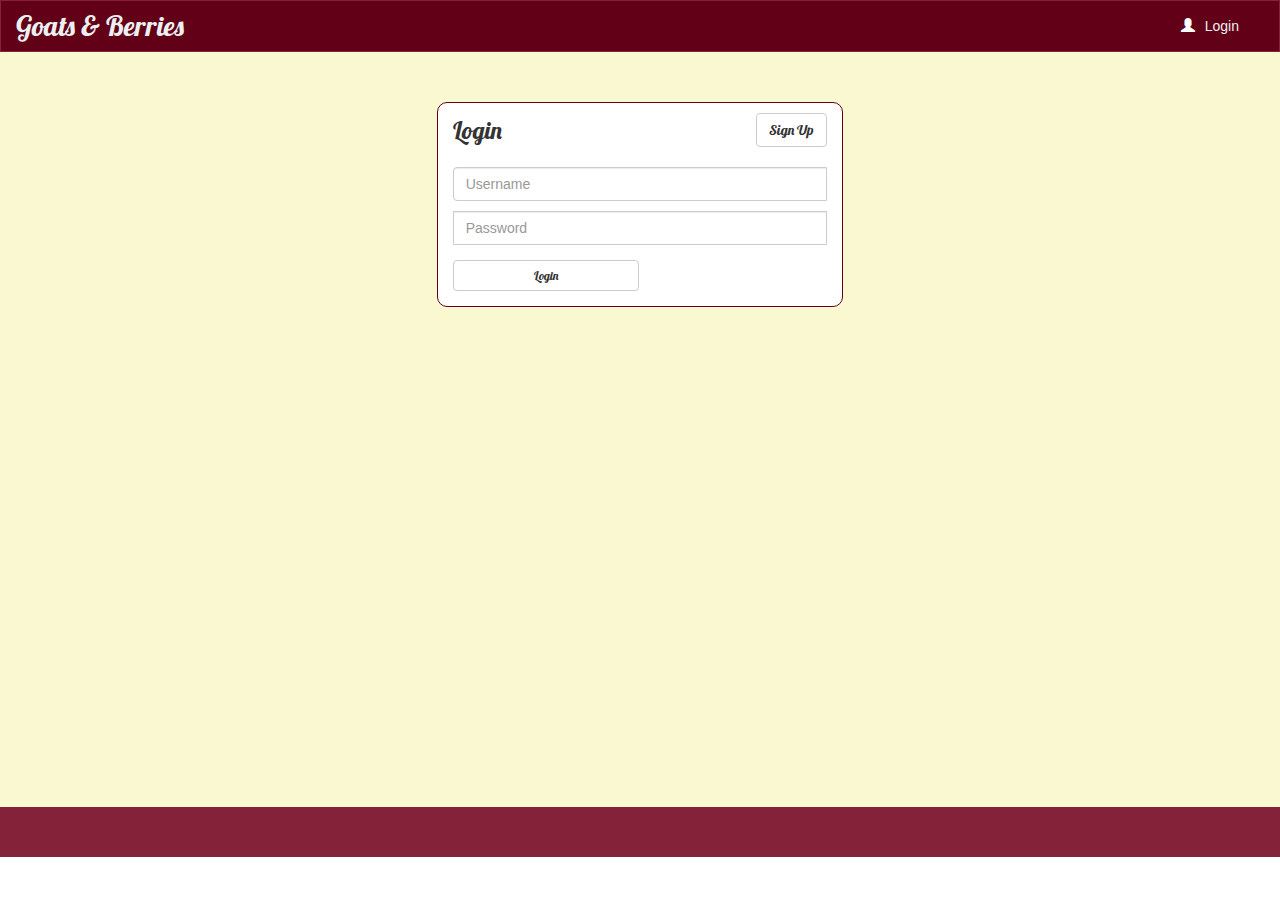
<file: xampp/login.html>
<!DOCTYPE html>
<html lang="eng">
<head>
  <meta name="viewport" content="width=device-width, initial-scale=1">
  <link rel="stylesheet" href="css/normalize.css">
  <!-- <link rel="stylesheet" href="css/bootstrap.min.css">
  <link rel="stylesheet" href="css/bootstrap-theme.min.css"> -->
  <link rel="stylesheet" href="http://netdna.bootstrapcdn.com/bootstrap/3.3.6/css/bootstrap.min.css">
  <link href="https://fonts.googleapis.com/css?family=Lobster" rel="stylesheet">
  <link href="https://fonts.googleapis.com/css?family=Tangerine" rel="stylesheet">
  <link rel="stylesheet" href="css/base.css">
  <link rel="stylesheet" href="css/login.css">
  <link rel="stylesheet" href="css/searchResult.css">
</head>
<body>
  <nav class="navbar navbar-default goat-bar">
    <div class="navbar-header">
      <button type="button" class="navbar-toggle collapsed" data-toggle="collapse" data-target="#bs-example-navbar-collapse-1" aria-expanded="false">
        <span class="sr-only">Toggle navigation</span>
        <span class="icon-bar"></span>
        <span class="icon-bar"></span>
        <span class="icon-bar"></span>
      </button>
      <a class="navbar-brand" href="index.html">Goats &amp; Berries</a>
    </div>
    <div class="collapse navbar-collapse" id="bs-example-navbar-collapse-1">
      <div class="nav navbar-nav navbar-right login-container">
        <ul class="nav navbar-nav">
          <li><a href="login.html"><span class="glyphicon glyphicon-user white navbar-icon" aria-hidden="true"></span><span id="loginLink">Login</span></a></li>
        </ul>
      </div>
    </div>
  </nav>
  <div class="container-fluid page-body">
     <div class="container-fluid login-box-container-2">
       <div class="col-lg-offset-4 col-lg-4 col-md-offset-4 col-md-4 login-box-container">
         <div class="login-form login-header">
           <div class="row">
             <div class="login-label col-xs-8" id="loginLabel">
               Login
             </div>
             <div class="col-xs-4">
               <input class="signup-toggle btn btn-default" type="submit" value="Sign Up" id="toggleButton">
             </div>
           </div>
         </div>
         <div id="loginForm">
           <div class="input-group">
              <div class="login-info">
                <input type="text" class="login-form login-text form-control" placeholder="Username" aria-describedby="basic-addon1" id="username">
                <input type="password" class="login-form login-text form-control" placeholder="Password" aria-describedby="basic-addon1" id="password">
                <input type="password" class="login-form login-text form-control" placeholder="Confirm Password" aria-describedby="basic-addon1" id="confirmPassword">
              </div>
              <div class="error-message bg-danger" id="error">

              </div>
              
           </div>
           <div class="submit-button-container">
              <input class="login-form login-submit btn btn-default" value="Login" id="confirmForm">
           </div>
         </div>
       </div>
     </div>
  </div>
  
  <div class="container-fluid page-footer">

    </div>
  
</body>
<footer>
  <!-- jQuery (necessary for Bootstrap's JavaScript plugins) -->
    <script src="https://ajax.googleapis.com/ajax/libs/jquery/1.12.4/jquery.min.js"></script>
    <!-- Include all compiled plugins (below), or include individual files as needed -->
    <script src="http://netdna.bootstrapcdn.com/bootstrap/3.3.6/js/bootstrap.min.js"></script>
    <script src="js/config.js"></script>
    <script src="js/userService.js"></script>
    <script src="js/userManager.js"></script>
    <script src="js/LoginPage.js"></script>
</footer>
</html>
</file>
<file: xampp/css/base.css>
.navbar-default {
  background-color: #620017;
  border-color: #842239;
}
.navbar-default .navbar-brand {
  color: #ecf0f1;
  font-family: "Lobster";
  font-size: 28px;
}
.navbar-default .navbar-brand:hover,
.navbar-default .navbar-brand:focus {
  color: #ffbbbc;
}
.navbar-default .navbar-text {
  color: #ecf0f1;
}
.navbar-default .navbar-nav > li > a {
  color: #ecf0f1;
}
.navbar-default .navbar-nav > li > a:hover,
.navbar-default .navbar-nav > li > a:focus {
  color: #ffbbbc;
}
.navbar-default .navbar-nav > .active > a,
.navbar-default .navbar-nav > .active > a:hover,
.navbar-default .navbar-nav > .active > a:focus {
  color: #ffbbbc;
  background-color: #842239;
}
.navbar-default .navbar-nav > .open > a,
.navbar-default .navbar-nav > .open > a:hover,
.navbar-default .navbar-nav > .open > a:focus {
  color: #ffbbbc;
  background-color: #842239;
}
.navbar-default .navbar-toggle {
  border-color: #842239;
}
.navbar-default .navbar-toggle:hover,
.navbar-default .navbar-toggle:focus {
  background-color: #842239;
}
.navbar-default .navbar-toggle .icon-bar {
  background-color: #ecf0f1;
}
.navbar-default .navbar-collapse,
.navbar-default .navbar-form {
  border-color: #ecf0f1;
}
.navbar-default .navbar-link {
  color: #ecf0f1;
}
.navbar-default .navbar-link:hover {
  color: #ffbbbc;
}

@media (max-width: 767px) {
  .navbar-default .navbar-nav .open .dropdown-menu > li > a {
    color: #ecf0f1;
  }
  .navbar-default .navbar-nav .open .dropdown-menu > li > a:hover,
  .navbar-default .navbar-nav .open .dropdown-menu > li > a:focus {
    color: #ffbbbc;
  }
  .navbar-default .navbar-nav .open .dropdown-menu > .active > a,
  .navbar-default .navbar-nav .open .dropdown-menu > .active > a:hover,
  .navbar-default .navbar-nav .open .dropdown-menu > .active > a:focus {
    color: #ffbbbc;
    background-color: #842239;
  }
}

.goat-bar {
  margin-bottom: 0;
}

.navbar {
    -webkit-border-radius: 0;
    -moz-border-radius: 0;
    border-radius: 0;
}

.page-body {
  background-color: #faf8d0;
  padding-bottom: 15em;
}

.login-container {
  margin-right: 1rem;
}

.white, .white a {
  color: #fff;
}

.navbar-icon {
  margin-right: 1rem;
  margin-left: 1rem;
}

#logoutLink {
  display: none;
}

.page-footer {
  background-color: #842239;
  height:50px;
}
</file>
<file: xampp/css/login.css>
.login-box-container {
  border-radius: 1rem;
  border-style: solid;
  border-width: 1px;
  border-color: #620017;
  background-color: white;
  margin-top: 5rem;
  margin-bottom: 15rem;
}

.login-form {
  margin-top: 1rem;
  margin-bottom: 1rem;
}

.login-header {
  font-family: 'Lobster', cursive;
  font-size: 24px;
}

.login-submit {
  font-family: 'Lobster', cursive;
  font-size: 12px;
  position: relative;
  float: right;
}

.input-group {
  width: 100%;
}

.signup-toggle {
    position: relative;
    float: right;
}

.login-box-container-2 {
  padding-bottom: 10em;
}

.login-info {
  display: inline-block;
}

.submit-button-container {
  display: inline-block;
}

#confirmPassword {
  display: none;
}

#error {
  display: none;
  padding-top: 1rem;
  padding-bottom: 1rem;
  padding-left: 1rem;
}
</file>
<file: xampp/css/searchResult.css>
.searchrow{
    border-radius: 1rem;
    border-style: solid;
    border-width: 1px;
    border-color: #620017;
    background-color: white;
    margin-top: .5rem;
    margin-bottom: 1rem;
}

.searchrow:hover, .thumbnail:hover {
    background-color: #ffbbbc;
}

.pairing {

    font-family: 'Lobster', cursive;
    font-size: 32px;
}

.numReviews, .rating {
    font-family: 'Tangerine', cursive;
    font-size: 24px;
}
</file>
